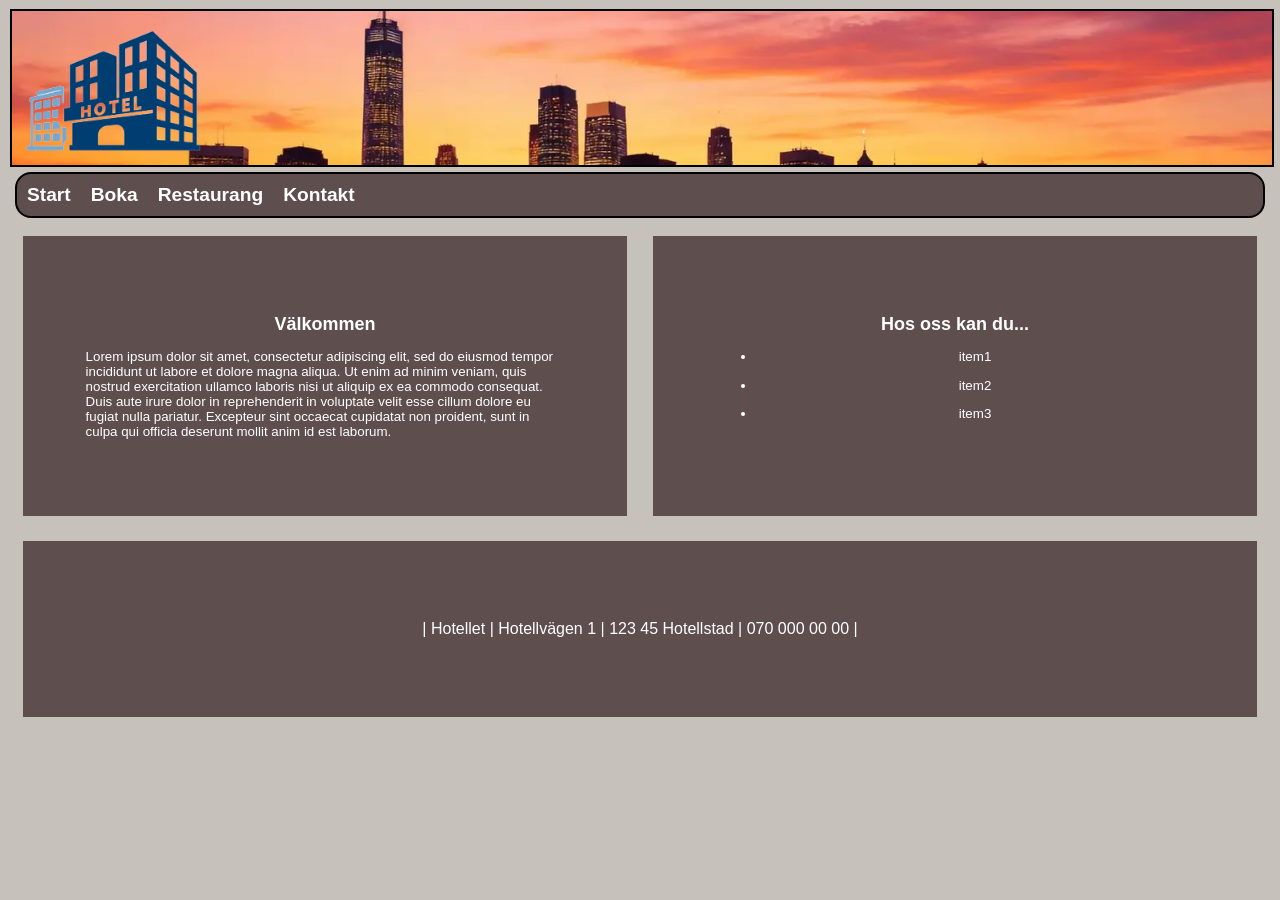
<file: index.html>
<!DOCTYPE html>
<html lang="sv">
<head>
    <meta charset="UTF-8">
    <meta name="viewport" content="width=device-width, initial-scale=1.0">
    <meta name="description"
        content="Välkommen till hotellet. Ett underbart hotell i vackra Örby för hela familjen">
    <meta name="keywords"
        content="hotell örby, hotellet, hotell, boende, örby, natur, hotellrum">
    <meta name="author"
        content="Felicia Andersson">
    <title>Hotellet</title>
    <link rel="stylesheet" href="styles.css">
    <script>
        function myFunction() {
            var x = document.getElementById("navmenu");
            if (x.className === "menu") {
                x.className += " responsive";
            } else {
                x.className = "menu";
            }
        }
    </script>
</head>
<body>
    <div class="container">
        <header>
            <img src="images/hotell-logga.webp" alt="hotell logga">
        </header>
        
        <nav class="menu" id="navmenu">
            <a href="index.html">Start</a>
            <a href="boka.html">Boka</a>
            <a href="restaurang.html">Restaurang</a>
            <a href="kontakt.html">Kontakt</a>
            <a href="javascript:void(0);" class="icon" onclick="myFunction()">
                <i class="fa fa-bars">☰</i>
            </a>
        </nav>
        <main>
            <article class="left-column">
                <h1>Välkommen</h1>
                <p>
                    Lorem ipsum dolor sit amet, consectetur
                    adipiscing elit, sed do eiusmod tempor 
                    incididunt ut labore et dolore magna aliqua.
                    Ut enim ad minim veniam, quis nostrud exercitation
                    ullamco laboris nisi ut aliquip ex ea commodo consequat.
                    Duis aute irure dolor in reprehenderit in voluptate velit
                    esse cillum dolore eu fugiat nulla pariatur. Excepteur
                    sint occaecat cupidatat non proident, sunt in culpa
                    qui officia deserunt mollit anim id est laborum.
                </p>
            </article>
            <article class="right-column">
                    <h2>Hos oss kan du...</h2>
                    <ul>
                        <li><p>item1</p></li>
                        <li><p>item2</p></li>
                        <li><p>item3</p></li>
                    </ul>
            </article>
        </main>
        <footer>
            <p>
                | Hotellet | Hotellvägen 1 | 123 45 Hotellstad |
                    070 000 00 00 |
            </p>
        </footer>
    </div>
</body> 
</html>
</file>
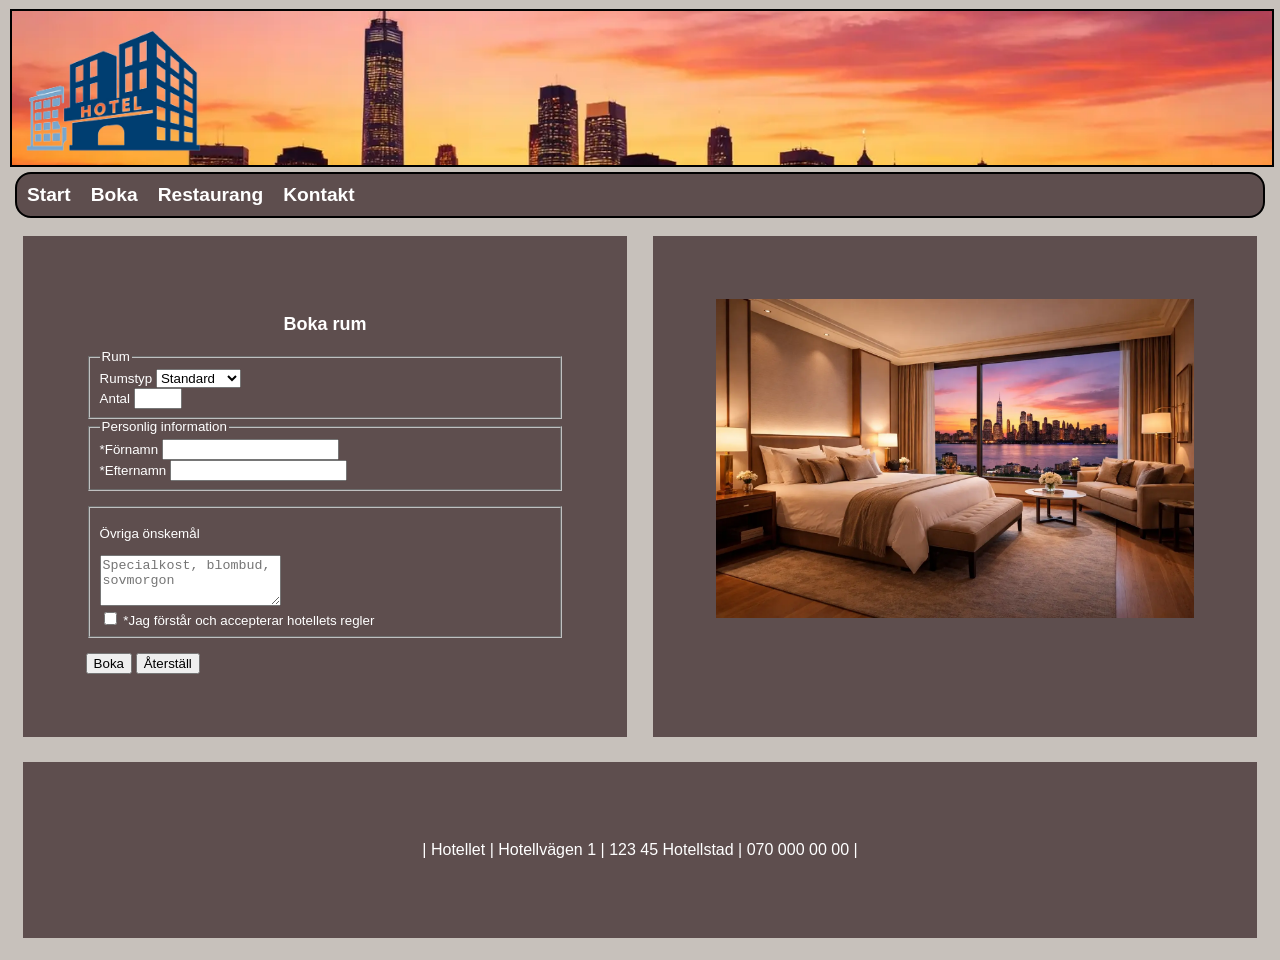
<file: boka.html>
<!DOCTYPE html>
<html lang="sv">
<head>
    <meta charset="UTF-8">
    <meta name="viewport" content="width=device-width, initial-scale=1.0">
    <meta name="description"
        content="Boka hotellrum hos Hotellet i vackra Örby. Enkelt, bekvämt och naturnära">
    <meta name="keywords"
        content="boka hotell örby, hotellrum, billigt, hotellet, boka">
    <meta name="author"
        content="Felicia Andersson">
    <title>Hotellet | Boka</title>
    <link rel="stylesheet" href="styles.css">
    <script>
        function myFunction() {
                var x = document.getElementById("navmenu");
            if (x.className === "menu") {
                x.className += " responsive";
            } else {
                x.className = "menu";
            }
        }
    </script>
</head>
<body>
    <div class="container">
        <header>
            <img src="images/hotell-logga.webp" alt="hotell logga">
        </header>
        
        <nav class="menu" id="navmenu">
            <a href="index.html">Start</a>
            <a href="boka.html">Boka</a>
            <a href="restaurang.html">Restaurang</a>
            <a href="kontakt.html">Kontakt</a>
            <a href="javascript:void(0);" class="icon" onclick="myFunction()">
                <i class="fa fa-bars">☰</i>
            </a>
        </nav>
        <main>
            <article class="left-column">
                <h1>Boka rum</h1>
               <form action="https://httpbin.org/post" method="post">
                    <fieldset>
                        <legend>Rum</legend>
                        <label>Rumstyp
                            <select name="ans" id="ans">
                                <option value="standard">Standard</option>
                                <option value="deluxe">Deluxe</option>
                                <option value="juniorsuite">Junior Svit</option>
                                <option value="Suite">Svit</option>
                            </select>
                        </label>
                        <br>
                        <label for="amount">Antal
                            <input type="number" name="amount" id="amount" min="1" max="30" step="1">
                        </label>
                        <br>
                    </fieldset>
                    <fieldset>
                        <legend>Personlig information</legend>
                        <label for="first-name">*Förnamn
                            <input type="text" id="first-name" name="first-name" required>
                        </label>
                        <br>
                        <label for="last-name">*Efternamn
                            <input type="text" id="last-name" name="last-name" required>
                        </label>
                    </fieldset>
                    <br>
                    <fieldset>
                        <p>Övriga önskemål</p>
                        <textarea name="other" id="other" cols="20" rows="3" maxlength="45" placeholder="Specialkost, blombud, sovmorgon"></textarea>
                        <br>
                        <input type="checkbox" name="confirm" id="confirm" value="confirm" required>
                        <label for="confirm">*Jag förstår och accepterar hotellets regler</label>
                    </fieldset>
                    <br>
                    <button type="submit">Boka</button> <button type="reset">Återställ</button>
                </form>  
            </article>
            <div class="right-img">
                <img src="images/hotell-rum.webp" alt="hotellrum">
            </div>
        </main>
        <footer>
            <p>
                | Hotellet | Hotellvägen 1 | 123 45 Hotellstad |
                    070 000 00 00 |
            </p>
        </footer>
    </div>
</body> 
</html>
</file>
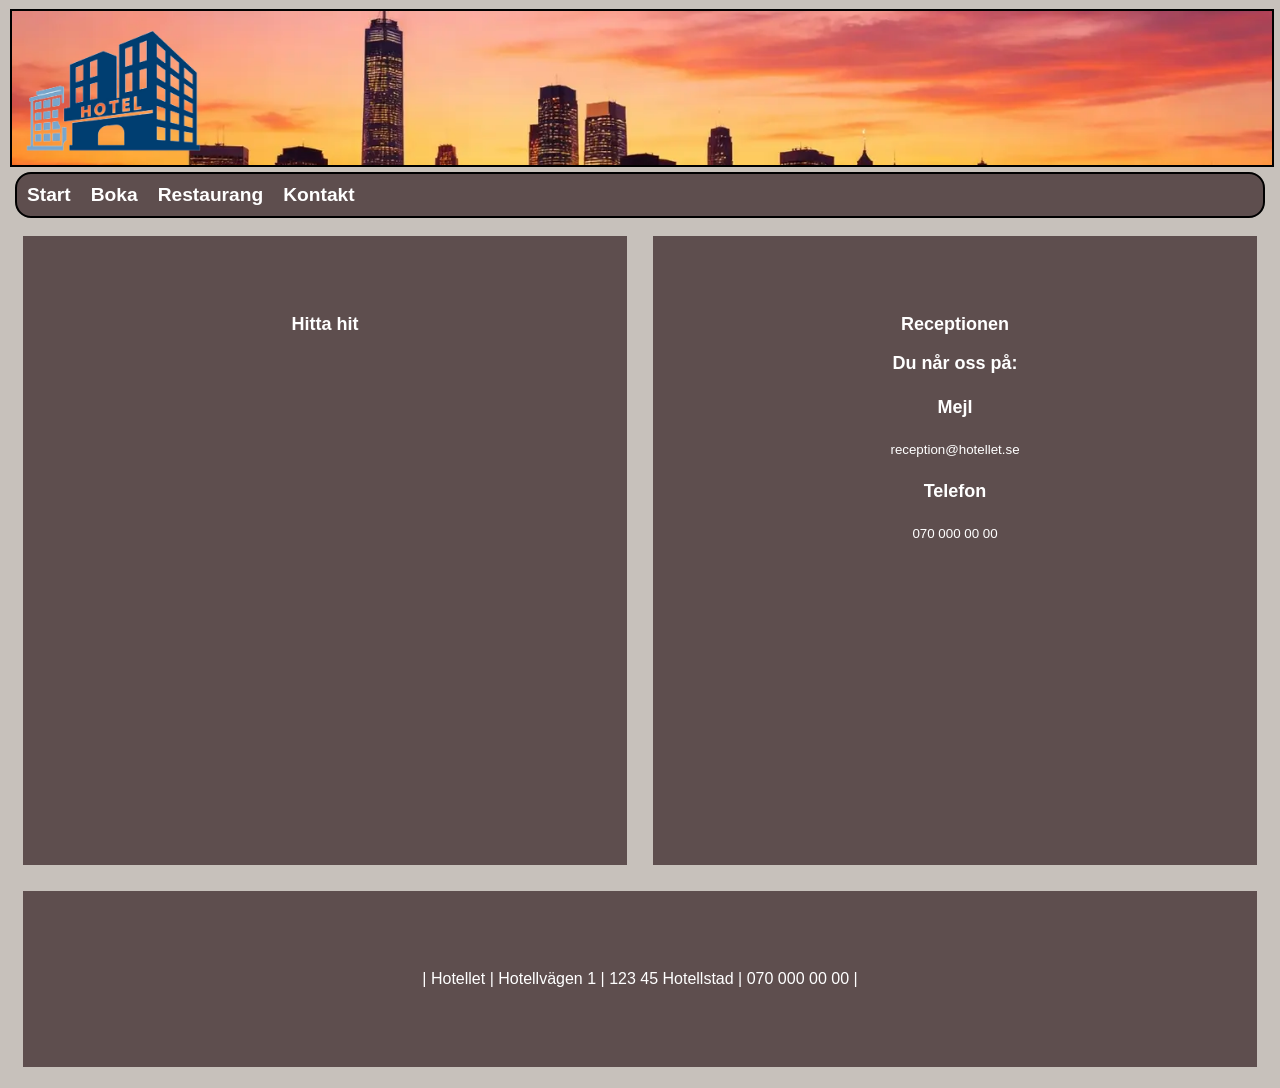
<file: kontakt.html>
<!DOCTYPE html>
<html lang="sv">
<head>
    <meta charset="UTF-8">
    <meta name="viewport" content="width=device-width, initial-scale=1.0">
    <meta name="description"
        content="Kontakta Hotellet för frågor om bokning, restaurang eller hur du hittar hit">
    <meta name="keywords"
        content="kontakt hotell örby, hotellet, hotell, kontakt, hotellet kontakt, hotell örby telefon, hitta hotellet örby">
    <meta name="author"
        content="Felicia Andersson">
    <title>Hotellet | Kontakt</title>
    <link rel="stylesheet" href="styles.css">
    <script>
        function myFunction() {
            var x = document.getElementById("navmenu");
            if (x.className === "menu") {
                x.className += " responsive";
            } else {
                x.className = "menu";
            }
        }
    </script>
</head>
<body>
    <div class="container">
        <header>
            <img src="images/hotell-logga.webp" alt="hotell logga">
        </header>
        
        <nav class="menu" id="navmenu">
            <a href="index.html">Start</a>
            <a href="boka.html">Boka</a>
            <a href="restaurang.html">Restaurang</a>
            <a href="kontakt.html">Kontakt</a>
            <a href="javascript:void(0);" class="icon" onclick="myFunction()">
                <i class="fa fa-bars">☰</i>
            </a>
        </nav>
        <main>
            <article class="left-column">
                <h1>Hitta hit</h1>
                <iframe src="https://www.google.com/maps/embed?pb=!1m18!1m12!1m3!1d8578.827151535299!2d12.7!3d57.48332950000001!2m3!1f0!2f0!3f0!3m2!1i1024!2i768!4f13.1!3m3!1m2!1s0x46501095af11f6ff%3A0x9867e124bb907f38!2s511%2031%20%C3%96rby!5e0!3m2!1ssv!2sse!4v1778260769602!5m2!1ssv!2sse" height="450" style="border:0;" allowfullscreen="" loading="lazy" referrerpolicy="no-referrer-when-downgrade"></iframe>
            </article>
            <article class="right-column">
                    <h2>Receptionen</h2>
                    <h3>Du når oss på:</h3>
                    <h4>Mejl</h4>
                    <p>reception@hotellet.se</p>
                    <h4>Telefon</h4>
                    <p>070 000 00 00</p>
            </article>
        </main>
        <footer>
            <p>
                | Hotellet | Hotellvägen 1 | 123 45 Hotellstad |
                    070 000 00 00 |
            </p>
        </footer>
    </div>
</body> 
</html>
</file>
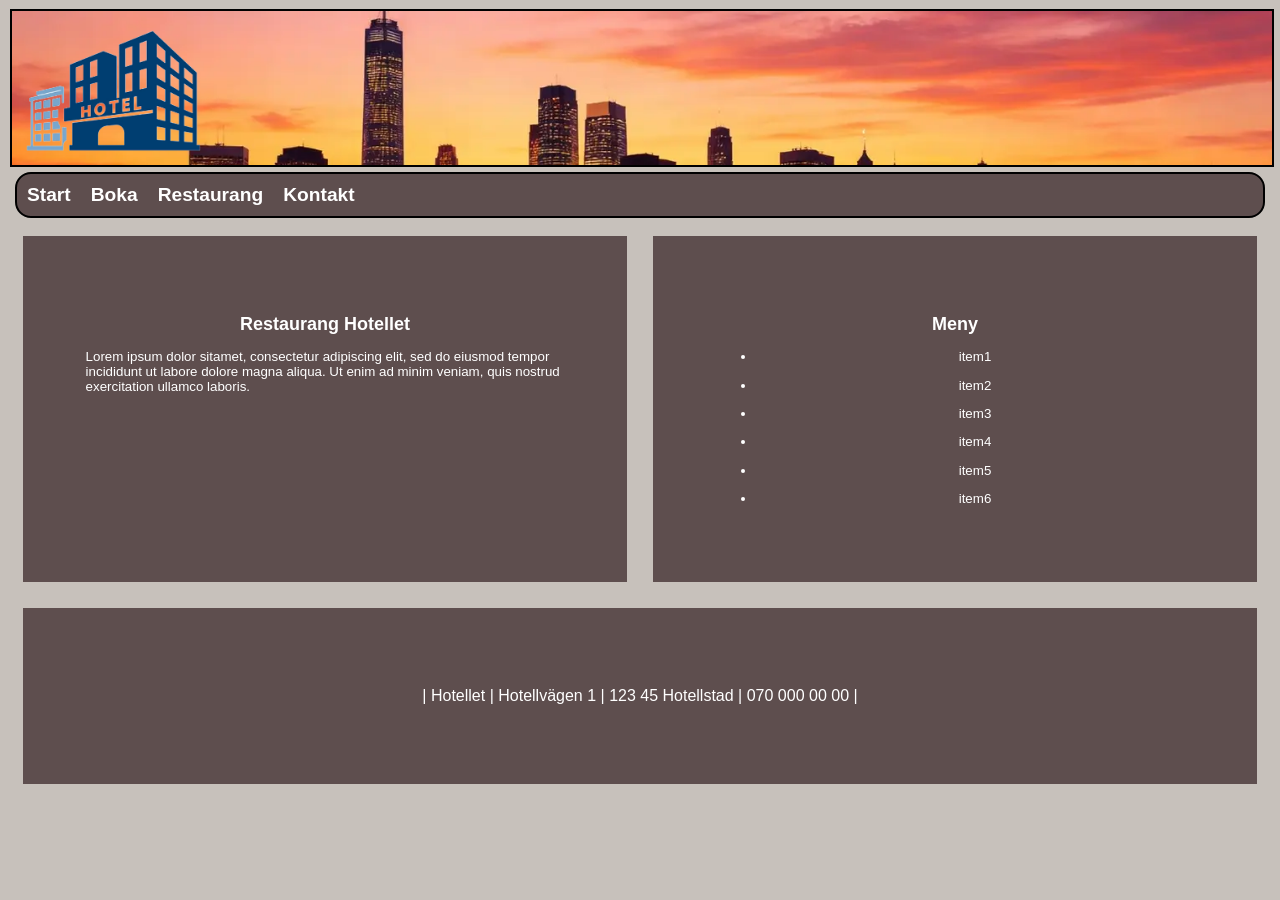
<file: restaurang.html>
<!DOCTYPE html>
<html lang="sv">
<head>
    <meta charset="UTF-8">
    <meta name="viewport" content="width=device-width, initial-scale=1.0">
    <meta name="description"
        content="Boka bord på Hotellets restaurang. Smakrik och utsökt frukost lunch och middag i Hotellets vackra lokaler i natursköna Örby">
    <meta name="keywords"
        content="restaurang örby, hotellet, hotellrestaurang, restaurang, örby, natur">
    <meta name="author"
        content="Felicia Andersson">
    <title>Hotellet | Restaurang</title>
    <link rel="stylesheet" href="styles.css">
    <script>
        function myFunction() {
            var x = document.getElementById("navmenu");
            if (x.className === "menu") {
                x.className += " responsive";
            } else {
                x.className = "menu";
            }
        }
    </script>
</head>
<body>
    <div class="container">
        <header>
            <img src="images/hotell-logga.webp" alt="hotell logga">
        </header>
        
        <nav class="menu" id="navmenu">
            <a href="index.html">Start</a>
            <a href="boka.html">Boka</a>
            <a href="restaurang.html">Restaurang</a>
            <a href="kontakt.html">Kontakt</a>
            <a href="javascript:void(0);" class="icon" onclick="myFunction()">
                <i class="fa fa-bars">☰</i>
            </a>
        </nav>
        <main>
            <article class="left-column">
                <h1>Restaurang Hotellet</h1>
                <p>
                    Lorem ipsum dolor sitamet, consectetur
                    adipiscing elit, sed do eiusmod tempor 
                    incididunt ut labore dolore magna aliqua.
                    Ut enim ad minim veniam, quis nostrud exercitation
                    ullamco laboris.
                </p>
            </article>
            <article class="right-column">
                    <h2>Meny</h2>
                    <ul>
                        <li><p>item1</p></li>
                        <li><p>item2</p></li>
                        <li><p>item3</p></li>
                        <li><p>item4</p></li>
                        <li><p>item5</p></li>
                        <li><p>item6</p></li>
                    </ul>
            </article>
        </main>
        <footer>
            <p>
                | Hotellet | Hotellvägen 1 | 123 45 Hotellstad |
                    070 000 00 00 |
            </p>
        </footer>
    </div>
</body> 
</html>
</file>
<file: styles.css>
body{
    
    background-color:rgb(199, 193, 187);
}

.container{
font-family: Arial, Helvetica, sans-serif;
color: white;
padding: 1px;
margin: 1px;
}

header{
    background-image:url("images/hotell-header.webp");
    background-size: cover;
    background-position: center;
    background-repeat: no-repeat;
    width: 100%;
    min-height: 150px;
    border-style: solid;
    border-color: black;
    border-width: 2px;
}

header img{
    width: 20%;
    max-width: 200px;
    height: auto;
}

.menu{
    
    list-style-type: none;
    margin: 5px;
    padding: 0;
    background-color: #5E4E4E;
    border-radius: 16px;
    border-style: solid;
    border-color: black;
    border-width: 2px;
    overflow: hidden;
}
.menu a{
    float: left;
    display: block;
    color: white;
    text-decoration: none;
    font-size:larger;
    font-weight: bold;
    padding: 10px 10px;
    
}

.menu a:hover{
    text-decoration: underline;

}
.menu .icon{
    display: none;
}

.menu .icon i{
    font-style: normal;
}


main{
    text-align: left;
    display: flex;
}

h1, h2, h3, h4{
    font-size:large;
    text-align: center;
}
article{
    margin: 1%;
    padding: 5%;
    background-color: #5E4E4E;
    font-size:smaller;
    width: 50%;
}

article img{
    width: 100%;
    height: 100%;
}
.right-column p{
    text-align: center;
}

footer{
    background-color: #5E4E4E;
    padding:5%;
    margin: 1%;
    text-align: center;
}
.right-img{
    margin: 1%;
    padding: 5%;
    background-color: #5E4E4E;
    width: 50%;
}
.right-img img{
    max-width: 100%;
    max-height: 100%;
}
iframe{
    width:100%;
}

@media (max-width:650px) {
    main{
        flex-direction:column;
    }
    .menu{
        flex-direction: column;
    }
    .menu a:not(:first-child){
        display: none;
    }
    .menu a.icon {
        float: right;
        display: block;
    }
    .menu.responsive {
        position: relative;
    }
    .menu.responsive a.icon {
        position: absolute;
        right: 0;
        top: 0;
    }
    .menu.responsive a {
        float: none;
        display: block;
        text-align: left;
    }
    article, .right-img {
        width: auto;
    }
}
</file>
